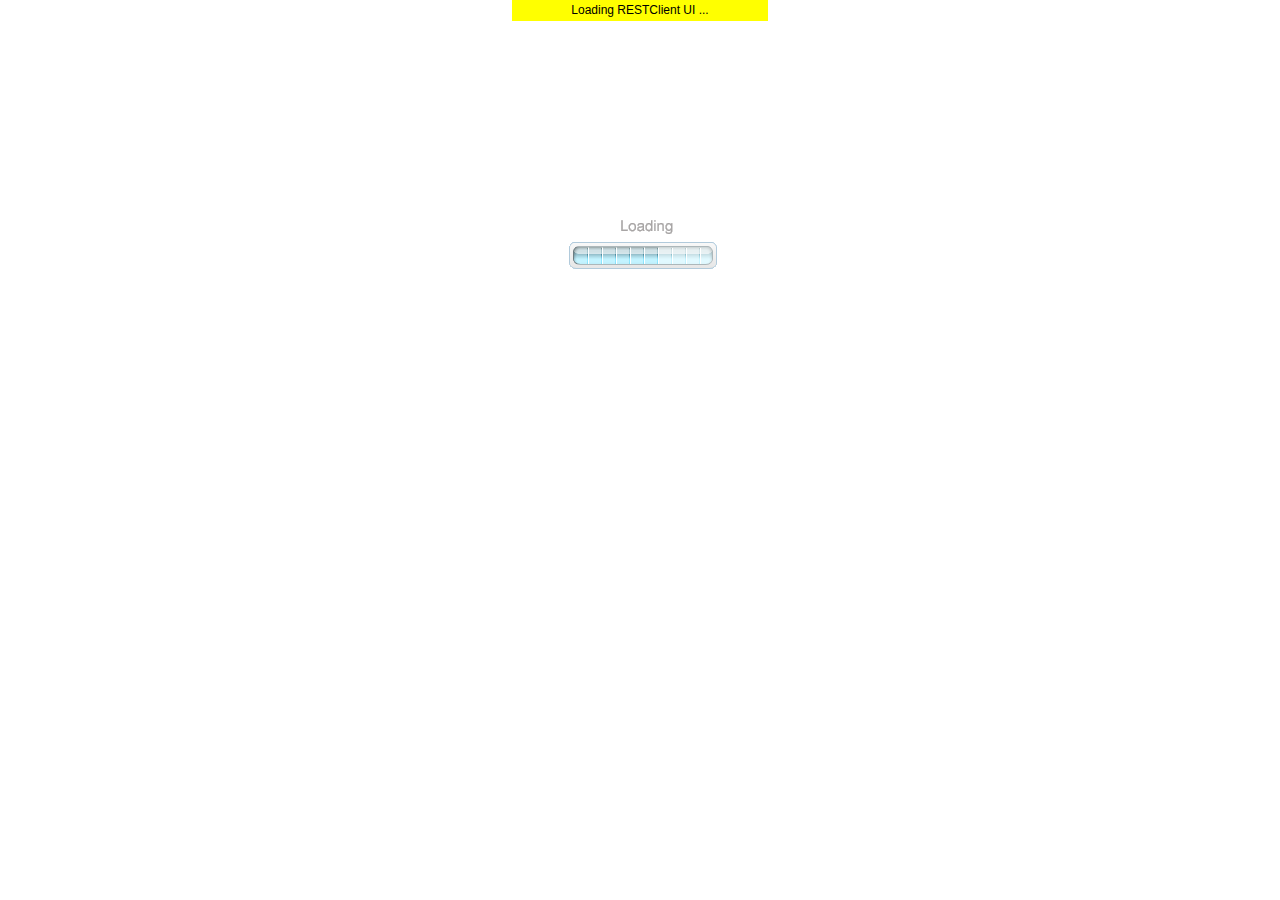
<file: index.html>
<!DOCTYPE html PUBLIC "-//W3C//DTD XHTML 1.0 Transitional//EN"  "http://www.w3.org/TR/xhtml1/DTD/xhtml1-transitional.dtd">
<html xmlns="http://www.w3.org/1999/xhtml" lang="en" xml:lang="en">
	<head>
		<meta http-equiv="Content-Type" content="text/html; charset=utf-8" />
		<title>DSpace RESTClient</title>
		<link rel="stylesheet" type="text/css" href="ui/css/redmond/jquery-ui-1.8.13.custom.css" />
		<link rel="stylesheet" type="text/css" href="ui/css/restclient-ui.css" />
		<script type="text/javascript" src="ui/js/LAB.min.js"></script>
	</head>
	<body>
		<div id="load-panel" class="loadinit">
			<p id="load-status"></p>
		</div>
		<div id="firespark_console" class="hidden">
		
		<div id="header" >
			<p>RESTClient</p>
		</div>
		
		<div id="navigation" class="enlarge">
			<div id="browse-panel"></div>
			<div id="account-panel"></div>
		</div>

		<div id="tab-container">
			<div id="tabpanel" class="hidden" >
				<ul>
					<li><a href="#home">Home</a></li>
				</ul>
				<div id="home" >
					<div>
						<p>Welcome to DSpace RESTClient UI - a jQuery user interface built on DSpace REST API</p>
						<br />
						<p>DSpace is a digital service that collects, preserves, and distributes digital material. <br />Repositories are important tools for preserving an organization's legacy; they facilitate digital preservation and scholarly communication.</p>
					</div>
				</div>
			</div>
		</div>
	
		<div id="footer">
			<p>Powered by FireSpark</p>
		</div>

		<ul id="validation">
			<li><a href="http://validator.w3.org/check?uri=referer" target="_new"><img src="ui/img/validation/valid-xhtml10-blue.png" alt="Valid XHTML 1.0!" height="31" width="88" /></a></li>
			<!--<li><a href="http://jigsaw.w3.org/css-validator/check/referer" target="_new"><img src="ui/img/validation/valid-css-blue.png" alt="Valid CSS!" height="31" width="88" /></a></li>-->
		</ul>
		
		<script type="text/javascript">
			document.getElementById('load-status').innerHTML = 'Loading RESTClient UI ...';
			
			$LAB
				.script('ui/js/restclient-ui.js').wait(function(){
					$('div#load-panel').fadeOut(100).removeClass('loadinit').show(100);
					$('div#firespark_console').fadeIn(1500);
					
					FireSpark.Registry.add('#tabtpl', FireSpark.jquery.workflow.TabTemplate);
					FireSpark.Registry.add('#htmlload', FireSpark.jquery.workflow.ElementHtml);
					FireSpark.Registry.add('#tplload', FireSpark.jquery.workflow.ElementTemplate);
					FireSpark.Registry.add('#formsubmit', FireSpark.jquery.workflow.FormSubmit);
					FireSpark.Registry.add('#tplbind', FireSpark.jquery.workflow.BindTemplate);
					
					FireSpark.Registry.add('#login', RESTClient.jquery.workflow.SessionBegin);
					FireSpark.Registry.add('#logout', RESTClient.jquery.workflow.SessionEnd);
					FireSpark.Registry.add('#restload', RESTClient.jquery.workflow.ResourceLoad);
					FireSpark.Registry.add('#restedit', RESTClient.jquery.workflow.ResourceEdit);
					FireSpark.Registry.add('#restdel', RESTClient.jquery.workflow.ResourceDelete);
					
					FireSpark.Registry.save('tpl-account', RESTClient.jquery.template.Account);
					FireSpark.Registry.save('tpl-browse', RESTClient.jquery.template.Browse);
					FireSpark.Registry.save('tpl-login', RESTClient.jquery.template.Login);
					
					FireSpark.Registry.save('tpl-allcommunities', RESTClient.jquery.template.AllCommunities);
					FireSpark.Registry.save('tpl-community', RESTClient.jquery.template.Community);
					FireSpark.Registry.save('tpl-community-edit', RESTClient.jquery.template.CommunityEdit);
					FireSpark.Registry.save('tpl-community-delete', RESTClient.jquery.template.CommunityDelete);
					
					FireSpark.Registry.save('tpl-allcollections', RESTClient.jquery.template.AllCollections);
					FireSpark.Registry.save('tpl-collection', RESTClient.jquery.template.Collection);
					FireSpark.Registry.save('tpl-collection-edit', RESTClient.jquery.template.CollectionEdit);
					
					FireSpark.Registry.save('tpl-allitems', RESTClient.jquery.template.AllItems);
					FireSpark.Registry.save('tpl-item', RESTClient.jquery.template.Item);
					FireSpark.Registry.save('tpl-item-edit', RESTClient.jquery.template.ItemEdit);
					
					FireSpark.Registry.save('tpl-allusers', RESTClient.jquery.template.AllUsers);
					FireSpark.Registry.save('tpl-user', RESTClient.jquery.template.User);
					
					FireSpark.Registry.save('tpl-allgroups', RESTClient.jquery.template.AllGroups);
					FireSpark.Registry.save('tpl-group', RESTClient.jquery.template.Group);
					
					FireSpark.Registry.save('tpl-allstats', RESTClient.jquery.template.AllStats);
					
					FireSpark.Kernel.execute([{
						service : FireSpark.jquery.service.ElementTabpanel,
						element : '#tabpanel',
						select : true,
						indexstart : 1,
						savekey : 'tabuipanel'
					},{
						service : FireSpark.jquery.service.NavigatorInit,
						selector : 'form.navigate',
						event : 'submit',
						attribute : 'id',
						escaped : true
					}]);
					
					$('#navigation>div, #tabpanel').bind('load' , function(){
						FireSpark.Kernel.execute([{
							service : FireSpark.jquery.service.ElementButton,
							selector : 'ul.menu li, input:submit, #tabpanel a.button'
						},{
							service : FireSpark.jquery.service.ElementEditor,
							selector : 'textarea.editor'
						}], {});
					});
					
					$(document).ready(function(){
						FireSpark.Kernel.launch('#tplbind:cntr=#browse-panel:tpl=tpl-browse');
						FireSpark.Kernel.launch('#logout');
						
						var $current_hash = '';
						window.setInterval(function(){
							if($current_hash != window.location.hash){
								$current_hash = window.location.hash
								FireSpark.Kernel.launch($current_hash);
							}
						}, 500);
					});
					
					$('p#load-status').html('Loading CKEditor ...').show();
				})
				.script('ui/js/ckeditor/ckeditor.js').wait(function(){
					$('p#load-status').html('Loading jQuery CKEditor ...');
				})
				.script('ui/js/ckeditor/adapters/jquery.js').wait(function(){
					$('p#load-status').html('Initializing ...').delay(500).fadeOut(1500);
				});
		</script>	
		</div>
	</body>
</html>
</file>
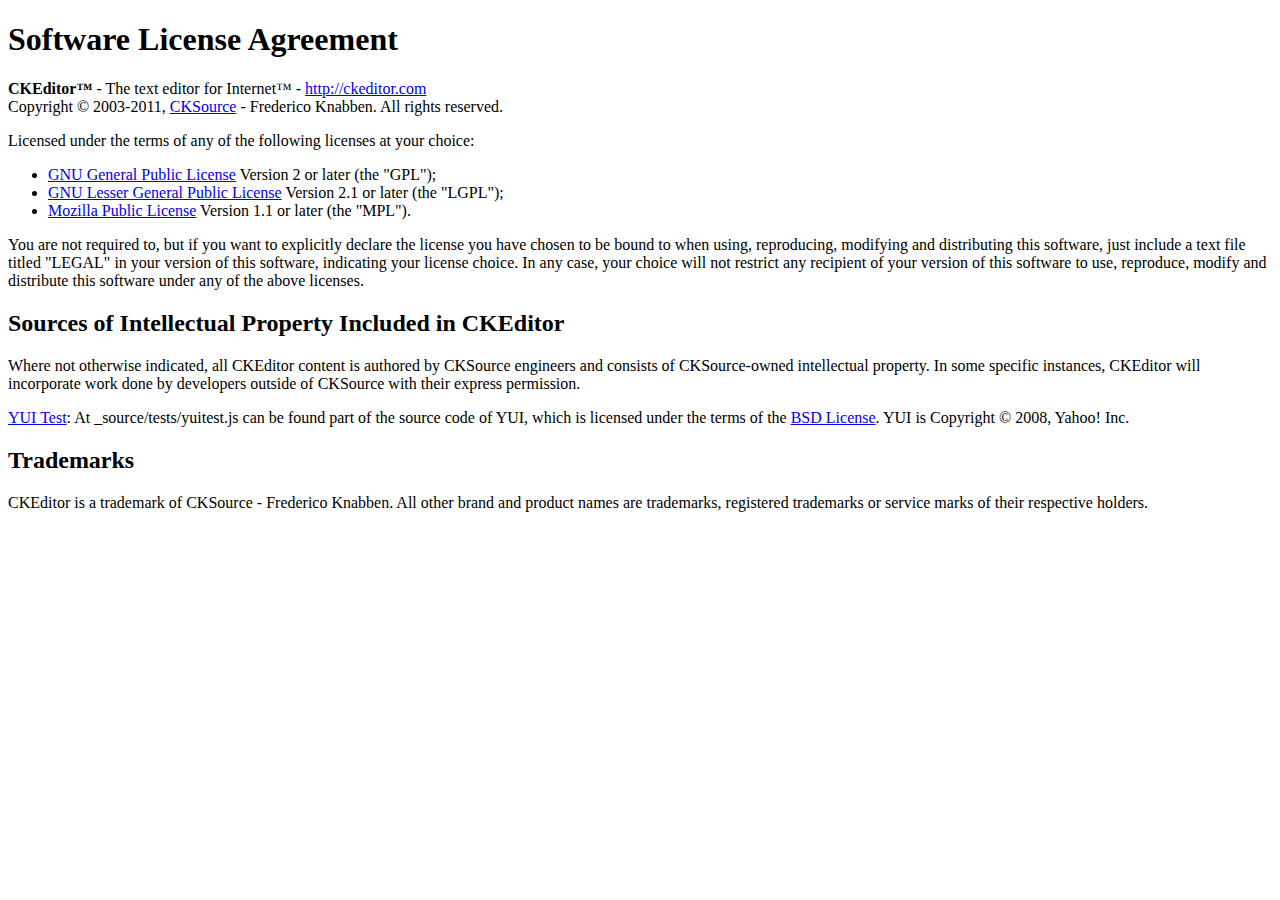
<file: ui/js/ckeditor/LICENSE.html>
<!DOCTYPE html PUBLIC "-//W3C//DTD XHTML 1.0 Transitional//EN"
	"http://www.w3.org/TR/xhtml1/DTD/xhtml1-transitional.dtd">
<!--
== BEGIN TEXT ONLY VERSION ==

Software License Agreement
==========================

CKEditor - The text editor for Internet - http://ckeditor.com
Copyright (c) 2003-2011, CKSource - Frederico Knabben. All rights reserved.

Licensed under the terms of any of the following licenses at your
choice:

 - GNU General Public License Version 2 or later (the "GPL")
   http://www.gnu.org/licenses/gpl.html
   (See Appendix A)

 - GNU Lesser General Public License Version 2.1 or later (the "LGPL")
   http://www.gnu.org/licenses/lgpl.html
   (See Appendix B)

 - Mozilla Public License Version 1.1 or later (the "MPL")
   http://www.mozilla.org/MPL/MPL-1.1.html
   (See Appendix C)

You are not required to, but if you want to explicitly declare the
license you have chosen to be bound to when using, reproducing,
modifying and distributing this software, just include a text file
titled "legal.txt" in your version of this software, indicating your
license choice.

Sources of Intellectual Property Included in CKEditor
=====================================================

Where not otherwise indicated, all CKEditor content is authored by
CKSource engineers and consists of CKSource-owned intellectual
property. In some specific instances, CKEditor will incorporate work
done by developers outside of CKSource with their express permission.

Trademarks
==========

CKEditor is a trademark of CKSource - Frederico Knabben. All other brand
and product names are trademarks, registered trademarks or service
marks of their respective holders.

Appendix A: The GPL License
===========================

		    GNU GENERAL PUBLIC LICENSE
		       Version 2, June 1991

 Copyright (C) 1989, 1991 Free Software Foundation, Inc.,
 51 Franklin Street, Fifth Floor, Boston, MA 02110-1301 USA
 Everyone is permitted to copy and distribute verbatim copies
 of this license document, but changing it is not allowed.

			    Preamble

  The licenses for most software are designed to take away your
freedom to share and change it.  By contrast, the GNU General Public
License is intended to guarantee your freedom to share and change free
software-to make sure the software is free for all its users.  This
General Public License applies to most of the Free Software
Foundation's software and to any other program whose authors commit to
using it.  (Some other Free Software Foundation software is covered by
the GNU Lesser General Public License instead.)  You can apply it to
your programs, too.

  When we speak of free software, we are referring to freedom, not
price.  Our General Public Licenses are designed to make sure that you
have the freedom to distribute copies of free software (and charge for
this service if you wish), that you receive source code or can get it
if you want it, that you can change the software or use pieces of it
in new free programs; and that you know you can do these things.

  To protect your rights, we need to make restrictions that forbid
anyone to deny you these rights or to ask you to surrender the rights.
These restrictions translate to certain responsibilities for you if you
distribute copies of the software, or if you modify it.

  For example, if you distribute copies of such a program, whether
gratis or for a fee, you must give the recipients all the rights that
you have.  You must make sure that they, too, receive or can get the
source code.  And you must show them these terms so they know their
rights.

  We protect your rights with two steps: (1) copyright the software, and
(2) offer you this license which gives you legal permission to copy,
distribute and/or modify the software.

  Also, for each author's protection and ours, we want to make certain
that everyone understands that there is no warranty for this free
software.  If the software is modified by someone else and passed on, we
want its recipients to know that what they have is not the original, so
that any problems introduced by others will not reflect on the original
authors' reputations.

  Finally, any free program is threatened constantly by software
patents.  We wish to avoid the danger that redistributors of a free
program will individually obtain patent licenses, in effect making the
program proprietary.  To prevent this, we have made it clear that any
patent must be licensed for everyone's free use or not licensed at all.

  The precise terms and conditions for copying, distribution and
modification follow.

		    GNU GENERAL PUBLIC LICENSE
   TERMS AND CONDITIONS FOR COPYING, DISTRIBUTION AND MODIFICATION

  0. This License applies to any program or other work which contains
a notice placed by the copyright holder saying it may be distributed
under the terms of this General Public License.  The "Program", below,
refers to any such program or work, and a "work based on the Program"
means either the Program or any derivative work under copyright law:
that is to say, a work containing the Program or a portion of it,
either verbatim or with modifications and/or translated into another
language.  (Hereinafter, translation is included without limitation in
the term "modification".)  Each licensee is addressed as "you".

Activities other than copying, distribution and modification are not
covered by this License; they are outside its scope.  The act of
running the Program is not restricted, and the output from the Program
is covered only if its contents constitute a work based on the
Program (independent of having been made by running the Program).
Whether that is true depends on what the Program does.

  1. You may copy and distribute verbatim copies of the Program's
source code as you receive it, in any medium, provided that you
conspicuously and appropriately publish on each copy an appropriate
copyright notice and disclaimer of warranty; keep intact all the
notices that refer to this License and to the absence of any warranty;
and give any other recipients of the Program a copy of this License
along with the Program.

You may charge a fee for the physical act of transferring a copy, and
you may at your option offer warranty protection in exchange for a fee.

  2. You may modify your copy or copies of the Program or any portion
of it, thus forming a work based on the Program, and copy and
distribute such modifications or work under the terms of Section 1
above, provided that you also meet all of these conditions:

    a) You must cause the modified files to carry prominent notices
    stating that you changed the files and the date of any change.

    b) You must cause any work that you distribute or publish, that in
    whole or in part contains or is derived from the Program or any
    part thereof, to be licensed as a whole at no charge to all third
    parties under the terms of this License.

    c) If the modified program normally reads commands interactively
    when run, you must cause it, when started running for such
    interactive use in the most ordinary way, to print or display an
    announcement including an appropriate copyright notice and a
    notice that there is no warranty (or else, saying that you provide
    a warranty) and that users may redistribute the program under
    these conditions, and telling the user how to view a copy of this
    License.  (Exception: if the Program itself is interactive but
    does not normally print such an announcement, your work based on
    the Program is not required to print an announcement.)

These requirements apply to the modified work as a whole.  If
identifiable sections of that work are not derived from the Program,
and can be reasonably considered independent and separate works in
themselves, then this License, and its terms, do not apply to those
sections when you distribute them as separate works.  But when you
distribute the same sections as part of a whole which is a work based
on the Program, the distribution of the whole must be on the terms of
this License, whose permissions for other licensees extend to the
entire whole, and thus to each and every part regardless of who wrote it.

Thus, it is not the intent of this section to claim rights or contest
your rights to work written entirely by you; rather, the intent is to
exercise the right to control the distribution of derivative or
collective works based on the Program.

In addition, mere aggregation of another work not based on the Program
with the Program (or with a work based on the Program) on a volume of
a storage or distribution medium does not bring the other work under
the scope of this License.

  3. You may copy and distribute the Program (or a work based on it,
under Section 2) in object code or executable form under the terms of
Sections 1 and 2 above provided that you also do one of the following:

    a) Accompany it with the complete corresponding machine-readable
    source code, which must be distributed under the terms of Sections
    1 and 2 above on a medium customarily used for software interchange; or,

    b) Accompany it with a written offer, valid for at least three
    years, to give any third party, for a charge no more than your
    cost of physically performing source distribution, a complete
    machine-readable copy of the corresponding source code, to be
    distributed under the terms of Sections 1 and 2 above on a medium
    customarily used for software interchange; or,

    c) Accompany it with the information you received as to the offer
    to distribute corresponding source code.  (This alternative is
    allowed only for noncommercial distribution and only if you
    received the program in object code or executable form with such
    an offer, in accord with Subsection b above.)

The source code for a work means the preferred form of the work for
making modifications to it.  For an executable work, complete source
code means all the source code for all modules it contains, plus any
associated interface definition files, plus the scripts used to
control compilation and installation of the executable.  However, as a
special exception, the source code distributed need not include
anything that is normally distributed (in either source or binary
form) with the major components (compiler, kernel, and so on) of the
operating system on which the executable runs, unless that component
itself accompanies the executable.

If distribution of executable or object code is made by offering
access to copy from a designated place, then offering equivalent
access to copy the source code from the same place counts as
distribution of the source code, even though third parties are not
compelled to copy the source along with the object code.

  4. You may not copy, modify, sublicense, or distribute the Program
except as expressly provided under this License.  Any attempt
otherwise to copy, modify, sublicense or distribute the Program is
void, and will automatically terminate your rights under this License.
However, parties who have received copies, or rights, from you under
this License will not have their licenses terminated so long as such
parties remain in full compliance.

  5. You are not required to accept this License, since you have not
signed it.  However, nothing else grants you permission to modify or
distribute the Program or its derivative works.  These actions are
prohibited by law if you do not accept this License.  Therefore, by
modifying or distributing the Program (or any work based on the
Program), you indicate your acceptance of this License to do so, and
all its terms and conditions for copying, distributing or modifying
the Program or works based on it.

  6. Each time you redistribute the Program (or any work based on the
Program), the recipient automatically receives a license from the
original licensor to copy, distribute or modify the Program subject to
these terms and conditions.  You may not impose any further
restrictions on the recipients' exercise of the rights granted herein.
You are not responsible for enforcing compliance by third parties to
this License.

  7. If, as a consequence of a court judgment or allegation of patent
infringement or for any other reason (not limited to patent issues),
conditions are imposed on you (whether by court order, agreement or
otherwise) that contradict the conditions of this License, they do not
excuse you from the conditions of this License.  If you cannot
distribute so as to satisfy simultaneously your obligations under this
License and any other pertinent obligations, then as a consequence you
may not distribute the Program at all.  For example, if a patent
license would not permit royalty-free redistribution of the Program by
all those who receive copies directly or indirectly through you, then
the only way you could satisfy both it and this License would be to
refrain entirely from distribution of the Program.

If any portion of this section is held invalid or unenforceable under
any particular circumstance, the balance of the section is intended to
apply and the section as a whole is intended to apply in other
circumstances.

It is not the purpose of this section to induce you to infringe any
patents or other property right claims or to contest validity of any
such claims; this section has the sole purpose of protecting the
integrity of the free software distribution system, which is
implemented by public license practices.  Many people have made
generous contributions to the wide range of software distributed
through that system in reliance on consistent application of that
system; it is up to the author/donor to decide if he or she is willing
to distribute software through any other system and a licensee cannot
impose that choice.

This section is intended to make thoroughly clear what is believed to
be a consequence of the rest of this License.

  8. If the distribution and/or use of the Program is restricted in
certain countries either by patents or by copyrighted interfaces, the
original copyright holder who places the Program under this License
may add an explicit geographical distribution limitation excluding
those countries, so that distribution is permitted only in or among
countries not thus excluded.  In such case, this License incorporates
the limitation as if written in the body of this License.

  9. The Free Software Foundation may publish revised and/or new versions
of the General Public License from time to time.  Such new versions will
be similar in spirit to the present version, but may differ in detail to
address new problems or concerns.

Each version is given a distinguishing version number.  If the Program
specifies a version number of this License which applies to it and "any
later version", you have the option of following the terms and conditions
either of that version or of any later version published by the Free
Software Foundation.  If the Program does not specify a version number of
this License, you may choose any version ever published by the Free Software
Foundation.

  10. If you wish to incorporate parts of the Program into other free
programs whose distribution conditions are different, write to the author
to ask for permission.  For software which is copyrighted by the Free
Software Foundation, write to the Free Software Foundation; we sometimes
make exceptions for this.  Our decision will be guided by the two goals
of preserving the free status of all derivatives of our free software and
of promoting the sharing and reuse of software generally.

			    NO WARRANTY

  11. BECAUSE THE PROGRAM IS LICENSED FREE OF CHARGE, THERE IS NO WARRANTY
FOR THE PROGRAM, TO THE EXTENT PERMITTED BY APPLICABLE LAW.  EXCEPT WHEN
OTHERWISE STATED IN WRITING THE COPYRIGHT HOLDERS AND/OR OTHER PARTIES
PROVIDE THE PROGRAM "AS IS" WITHOUT WARRANTY OF ANY KIND, EITHER EXPRESSED
OR IMPLIED, INCLUDING, BUT NOT LIMITED TO, THE IMPLIED WARRANTIES OF
MERCHANTABILITY AND FITNESS FOR A PARTICULAR PURPOSE.  THE ENTIRE RISK AS
TO THE QUALITY AND PERFORMANCE OF THE PROGRAM IS WITH YOU.  SHOULD THE
PROGRAM PROVE DEFECTIVE, YOU ASSUME THE COST OF ALL NECESSARY SERVICING,
REPAIR OR CORRECTION.

  12. IN NO EVENT UNLESS REQUIRED BY APPLICABLE LAW OR AGREED TO IN WRITING
WILL ANY COPYRIGHT HOLDER, OR ANY OTHER PARTY WHO MAY MODIFY AND/OR
REDISTRIBUTE THE PROGRAM AS PERMITTED ABOVE, BE LIABLE TO YOU FOR DAMAGES,
INCLUDING ANY GENERAL, SPECIAL, INCIDENTAL OR CONSEQUENTIAL DAMAGES ARISING
OUT OF THE USE OR INABILITY TO USE THE PROGRAM (INCLUDING BUT NOT LIMITED
TO LOSS OF DATA OR DATA BEING RENDERED INACCURATE OR LOSSES SUSTAINED BY
YOU OR THIRD PARTIES OR A FAILURE OF THE PROGRAM TO OPERATE WITH ANY OTHER
PROGRAMS), EVEN IF SUCH HOLDER OR OTHER PARTY HAS BEEN ADVISED OF THE
POSSIBILITY OF SUCH DAMAGES.

		     END OF TERMS AND CONDITIONS


Appendix B: The LGPL License
============================

		  GNU LESSER GENERAL PUBLIC LICENSE
		       Version 2.1, February 1999

 Copyright (C) 1991, 1999 Free Software Foundation, Inc.
     59 Temple Place, Suite 330, Boston, MA  02111-1307  USA
 Everyone is permitted to copy and distribute verbatim copies
 of this license document, but changing it is not allowed.

[This is the first released version of the Lesser GPL.  It also counts
 as the successor of the GNU Library Public License, version 2, hence
 the version number 2.1.]

			    Preamble

  The licenses for most software are designed to take away your
freedom to share and change it.  By contrast, the GNU General Public
Licenses are intended to guarantee your freedom to share and change
free software-to make sure the software is free for all its users.

  This license, the Lesser General Public License, applies to some
specially designated software packages-typically libraries-of the
Free Software Foundation and other authors who decide to use it.  You
can use it too, but we suggest you first think carefully about whether
this license or the ordinary General Public License is the better
strategy to use in any particular case, based on the explanations below.

  When we speak of free software, we are referring to freedom of use,
not price.  Our General Public Licenses are designed to make sure that
you have the freedom to distribute copies of free software (and charge
for this service if you wish); that you receive source code or can get
it if you want it; that you can change the software and use pieces of
it in new free programs; and that you are informed that you can do
these things.

  To protect your rights, we need to make restrictions that forbid
distributors to deny you these rights or to ask you to surrender these
rights.  These restrictions translate to certain responsibilities for
you if you distribute copies of the library or if you modify it.

  For example, if you distribute copies of the library, whether gratis
or for a fee, you must give the recipients all the rights that we gave
you.  You must make sure that they, too, receive or can get the source
code.  If you link other code with the library, you must provide
complete object files to the recipients, so that they can relink them
with the library after making changes to the library and recompiling
it.  And you must show them these terms so they know their rights.

  We protect your rights with a two-step method: (1) we copyright the
library, and (2) we offer you this license, which gives you legal
permission to copy, distribute and/or modify the library.

  To protect each distributor, we want to make it very clear that
there is no warranty for the free library.  Also, if the library is
modified by someone else and passed on, the recipients should know
that what they have is not the original version, so that the original
author's reputation will not be affected by problems that might be
introduced by others.

  Finally, software patents pose a constant threat to the existence of
any free program.  We wish to make sure that a company cannot
effectively restrict the users of a free program by obtaining a
restrictive license from a patent holder.  Therefore, we insist that
any patent license obtained for a version of the library must be
consistent with the full freedom of use specified in this license.

  Most GNU software, including some libraries, is covered by the
ordinary GNU General Public License.  This license, the GNU Lesser
General Public License, applies to certain designated libraries, and
is quite different from the ordinary General Public License.  We use
this license for certain libraries in order to permit linking those
libraries into non-free programs.

  When a program is linked with a library, whether statically or using
a shared library, the combination of the two is legally speaking a
combined work, a derivative of the original library.  The ordinary
General Public License therefore permits such linking only if the
entire combination fits its criteria of freedom.  The Lesser General
Public License permits more lax criteria for linking other code with
the library.

  We call this license the "Lesser" General Public License because it
does Less to protect the user's freedom than the ordinary General
Public License.  It also provides other free software developers Less
of an advantage over competing non-free programs.  These disadvantages
are the reason we use the ordinary General Public License for many
libraries.  However, the Lesser license provides advantages in certain
special circumstances.

  For example, on rare occasions, there may be a special need to
encourage the widest possible use of a certain library, so that it becomes
a de-facto standard.  To achieve this, non-free programs must be
allowed to use the library.  A more frequent case is that a free
library does the same job as widely used non-free libraries.  In this
case, there is little to gain by limiting the free library to free
software only, so we use the Lesser General Public License.

  In other cases, permission to use a particular library in non-free
programs enables a greater number of people to use a large body of
free software.  For example, permission to use the GNU C Library in
non-free programs enables many more people to use the whole GNU
operating system, as well as its variant, the GNU/Linux operating
system.

  Although the Lesser General Public License is Less protective of the
users' freedom, it does ensure that the user of a program that is
linked with the Library has the freedom and the wherewithal to run
that program using a modified version of the Library.

  The precise terms and conditions for copying, distribution and
modification follow.  Pay close attention to the difference between a
"work based on the library" and a "work that uses the library".  The
former contains code derived from the library, whereas the latter must
be combined with the library in order to run.

		  GNU LESSER GENERAL PUBLIC LICENSE
   TERMS AND CONDITIONS FOR COPYING, DISTRIBUTION AND MODIFICATION

  0. This License Agreement applies to any software library or other
program which contains a notice placed by the copyright holder or
other authorized party saying it may be distributed under the terms of
this Lesser General Public License (also called "this License").
Each licensee is addressed as "you".

  A "library" means a collection of software functions and/or data
prepared so as to be conveniently linked with application programs
(which use some of those functions and data) to form executables.

  The "Library", below, refers to any such software library or work
which has been distributed under these terms.  A "work based on the
Library" means either the Library or any derivative work under
copyright law: that is to say, a work containing the Library or a
portion of it, either verbatim or with modifications and/or translated
straightforwardly into another language.  (Hereinafter, translation is
included without limitation in the term "modification".)

  "Source code" for a work means the preferred form of the work for
making modifications to it.  For a library, complete source code means
all the source code for all modules it contains, plus any associated
interface definition files, plus the scripts used to control compilation
and installation of the library.

  Activities other than copying, distribution and modification are not
covered by this License; they are outside its scope.  The act of
running a program using the Library is not restricted, and output from
such a program is covered only if its contents constitute a work based
on the Library (independent of the use of the Library in a tool for
writing it).  Whether that is true depends on what the Library does
and what the program that uses the Library does.

  1. You may copy and distribute verbatim copies of the Library's
complete source code as you receive it, in any medium, provided that
you conspicuously and appropriately publish on each copy an
appropriate copyright notice and disclaimer of warranty; keep intact
all the notices that refer to this License and to the absence of any
warranty; and distribute a copy of this License along with the
Library.

  You may charge a fee for the physical act of transferring a copy,
and you may at your option offer warranty protection in exchange for a
fee.

  2. You may modify your copy or copies of the Library or any portion
of it, thus forming a work based on the Library, and copy and
distribute such modifications or work under the terms of Section 1
above, provided that you also meet all of these conditions:

    a) The modified work must itself be a software library.

    b) You must cause the files modified to carry prominent notices
    stating that you changed the files and the date of any change.

    c) You must cause the whole of the work to be licensed at no
    charge to all third parties under the terms of this License.

    d) If a facility in the modified Library refers to a function or a
    table of data to be supplied by an application program that uses
    the facility, other than as an argument passed when the facility
    is invoked, then you must make a good faith effort to ensure that,
    in the event an application does not supply such function or
    table, the facility still operates, and performs whatever part of
    its purpose remains meaningful.

    (For example, a function in a library to compute square roots has
    a purpose that is entirely well-defined independent of the
    application.  Therefore, Subsection 2d requires that any
    application-supplied function or table used by this function must
    be optional: if the application does not supply it, the square
    root function must still compute square roots.)

These requirements apply to the modified work as a whole.  If
identifiable sections of that work are not derived from the Library,
and can be reasonably considered independent and separate works in
themselves, then this License, and its terms, do not apply to those
sections when you distribute them as separate works.  But when you
distribute the same sections as part of a whole which is a work based
on the Library, the distribution of the whole must be on the terms of
this License, whose permissions for other licensees extend to the
entire whole, and thus to each and every part regardless of who wrote
it.

Thus, it is not the intent of this section to claim rights or contest
your rights to work written entirely by you; rather, the intent is to
exercise the right to control the distribution of derivative or
collective works based on the Library.

In addition, mere aggregation of another work not based on the Library
with the Library (or with a work based on the Library) on a volume of
a storage or distribution medium does not bring the other work under
the scope of this License.

  3. You may opt to apply the terms of the ordinary GNU General Public
License instead of this License to a given copy of the Library.  To do
this, you must alter all the notices that refer to this License, so
that they refer to the ordinary GNU General Public License, version 2,
instead of to this License.  (If a newer version than version 2 of the
ordinary GNU General Public License has appeared, then you can specify
that version instead if you wish.)  Do not make any other change in
these notices.

  Once this change is made in a given copy, it is irreversible for
that copy, so the ordinary GNU General Public License applies to all
subsequent copies and derivative works made from that copy.

  This option is useful when you wish to copy part of the code of
the Library into a program that is not a library.

  4. You may copy and distribute the Library (or a portion or
derivative of it, under Section 2) in object code or executable form
under the terms of Sections 1 and 2 above provided that you accompany
it with the complete corresponding machine-readable source code, which
must be distributed under the terms of Sections 1 and 2 above on a
medium customarily used for software interchange.

  If distribution of object code is made by offering access to copy
from a designated place, then offering equivalent access to copy the
source code from the same place satisfies the requirement to
distribute the source code, even though third parties are not
compelled to copy the source along with the object code.

  5. A program that contains no derivative of any portion of the
Library, but is designed to work with the Library by being compiled or
linked with it, is called a "work that uses the Library".  Such a
work, in isolation, is not a derivative work of the Library, and
therefore falls outside the scope of this License.

  However, linking a "work that uses the Library" with the Library
creates an executable that is a derivative of the Library (because it
contains portions of the Library), rather than a "work that uses the
library".  The executable is therefore covered by this License.
Section 6 states terms for distribution of such executables.

  When a "work that uses the Library" uses material from a header file
that is part of the Library, the object code for the work may be a
derivative work of the Library even though the source code is not.
Whether this is true is especially significant if the work can be
linked without the Library, or if the work is itself a library.  The
threshold for this to be true is not precisely defined by law.

  If such an object file uses only numerical parameters, data
structure layouts and accessors, and small macros and small inline
functions (ten lines or less in length), then the use of the object
file is unrestricted, regardless of whether it is legally a derivative
work.  (Executables containing this object code plus portions of the
Library will still fall under Section 6.)

  Otherwise, if the work is a derivative of the Library, you may
distribute the object code for the work under the terms of Section 6.
Any executables containing that work also fall under Section 6,
whether or not they are linked directly with the Library itself.

  6. As an exception to the Sections above, you may also combine or
link a "work that uses the Library" with the Library to produce a
work containing portions of the Library, and distribute that work
under terms of your choice, provided that the terms permit
modification of the work for the customer's own use and reverse
engineering for debugging such modifications.

  You must give prominent notice with each copy of the work that the
Library is used in it and that the Library and its use are covered by
this License.  You must supply a copy of this License.  If the work
during execution displays copyright notices, you must include the
copyright notice for the Library among them, as well as a reference
directing the user to the copy of this License.  Also, you must do one
of these things:

    a) Accompany the work with the complete corresponding
    machine-readable source code for the Library including whatever
    changes were used in the work (which must be distributed under
    Sections 1 and 2 above); and, if the work is an executable linked
    with the Library, with the complete machine-readable "work that
    uses the Library", as object code and/or source code, so that the
    user can modify the Library and then relink to produce a modified
    executable containing the modified Library.  (It is understood
    that the user who changes the contents of definitions files in the
    Library will not necessarily be able to recompile the application
    to use the modified definitions.)

    b) Use a suitable shared library mechanism for linking with the
    Library.  A suitable mechanism is one that (1) uses at run time a
    copy of the library already present on the user's computer system,
    rather than copying library functions into the executable, and (2)
    will operate properly with a modified version of the library, if
    the user installs one, as long as the modified version is
    interface-compatible with the version that the work was made with.

    c) Accompany the work with a written offer, valid for at
    least three years, to give the same user the materials
    specified in Subsection 6a, above, for a charge no more
    than the cost of performing this distribution.

    d) If distribution of the work is made by offering access to copy
    from a designated place, offer equivalent access to copy the above
    specified materials from the same place.

    e) Verify that the user has already received a copy of these
    materials or that you have already sent this user a copy.

  For an executable, the required form of the "work that uses the
Library" must include any data and utility programs needed for
reproducing the executable from it.  However, as a special exception,
the materials to be distributed need not include anything that is
normally distributed (in either source or binary form) with the major
components (compiler, kernel, and so on) of the operating system on
which the executable runs, unless that component itself accompanies
the executable.

  It may happen that this requirement contradicts the license
restrictions of other proprietary libraries that do not normally
accompany the operating system.  Such a contradiction means you cannot
use both them and the Library together in an executable that you
distribute.

  7. You may place library facilities that are a work based on the
Library side-by-side in a single library together with other library
facilities not covered by this License, and distribute such a combined
library, provided that the separate distribution of the work based on
the Library and of the other library facilities is otherwise
permitted, and provided that you do these two things:

    a) Accompany the combined library with a copy of the same work
    based on the Library, uncombined with any other library
    facilities.  This must be distributed under the terms of the
    Sections above.

    b) Give prominent notice with the combined library of the fact
    that part of it is a work based on the Library, and explaining
    where to find the accompanying uncombined form of the same work.

  8. You may not copy, modify, sublicense, link with, or distribute
the Library except as expressly provided under this License.  Any
attempt otherwise to copy, modify, sublicense, link with, or
distribute the Library is void, and will automatically terminate your
rights under this License.  However, parties who have received copies,
or rights, from you under this License will not have their licenses
terminated so long as such parties remain in full compliance.

  9. You are not required to accept this License, since you have not
signed it.  However, nothing else grants you permission to modify or
distribute the Library or its derivative works.  These actions are
prohibited by law if you do not accept this License.  Therefore, by
modifying or distributing the Library (or any work based on the
Library), you indicate your acceptance of this License to do so, and
all its terms and conditions for copying, distributing or modifying
the Library or works based on it.

  10. Each time you redistribute the Library (or any work based on the
Library), the recipient automatically receives a license from the
original licensor to copy, distribute, link with or modify the Library
subject to these terms and conditions.  You may not impose any further
restrictions on the recipients' exercise of the rights granted herein.
You are not responsible for enforcing compliance by third parties with
this License.

  11. If, as a consequence of a court judgment or allegation of patent
infringement or for any other reason (not limited to patent issues),
conditions are imposed on you (whether by court order, agreement or
otherwise) that contradict the conditions of this License, they do not
excuse you from the conditions of this License.  If you cannot
distribute so as to satisfy simultaneously your obligations under this
License and any other pertinent obligations, then as a consequence you
may not distribute the Library at all.  For example, if a patent
license would not permit royalty-free redistribution of the Library by
all those who receive copies directly or indirectly through you, then
the only way you could satisfy both it and this License would be to
refrain entirely from distribution of the Library.

If any portion of this section is held invalid or unenforceable under any
particular circumstance, the balance of the section is intended to apply,
and the section as a whole is intended to apply in other circumstances.

It is not the purpose of this section to induce you to infringe any
patents or other property right claims or to contest validity of any
such claims; this section has the sole purpose of protecting the
integrity of the free software distribution system which is
implemented by public license practices.  Many people have made
generous contributions to the wide range of software distributed
through that system in reliance on consistent application of that
system; it is up to the author/donor to decide if he or she is willing
to distribute software through any other system and a licensee cannot
impose that choice.

This section is intended to make thoroughly clear what is believed to
be a consequence of the rest of this License.

  12. If the distribution and/or use of the Library is restricted in
certain countries either by patents or by copyrighted interfaces, the
original copyright holder who places the Library under this License may add
an explicit geographical distribution limitation excluding those countries,
so that distribution is permitted only in or among countries not thus
excluded.  In such case, this License incorporates the limitation as if
written in the body of this License.

  13. The Free Software Foundation may publish revised and/or new
versions of the Lesser General Public License from time to time.
Such new versions will be similar in spirit to the present version,
but may differ in detail to address new problems or concerns.

Each version is given a distinguishing version number.  If the Library
specifies a version number of this License which applies to it and
"any later version", you have the option of following the terms and
conditions either of that version or of any later version published by
the Free Software Foundation.  If the Library does not specify a
license version number, you may choose any version ever published by
the Free Software Foundation.

  14. If you wish to incorporate parts of the Library into other free
programs whose distribution conditions are incompatible with these,
write to the author to ask for permission.  For software which is
copyrighted by the Free Software Foundation, write to the Free
Software Foundation; we sometimes make exceptions for this.  Our
decision will be guided by the two goals of preserving the free status
of all derivatives of our free software and of promoting the sharing
and reuse of software generally.

			    NO WARRANTY

  15. BECAUSE THE LIBRARY IS LICENSED FREE OF CHARGE, THERE IS NO
WARRANTY FOR THE LIBRARY, TO THE EXTENT PERMITTED BY APPLICABLE LAW.
EXCEPT WHEN OTHERWISE STATED IN WRITING THE COPYRIGHT HOLDERS AND/OR
OTHER PARTIES PROVIDE THE LIBRARY "AS IS" WITHOUT WARRANTY OF ANY
KIND, EITHER EXPRESSED OR IMPLIED, INCLUDING, BUT NOT LIMITED TO, THE
IMPLIED WARRANTIES OF MERCHANTABILITY AND FITNESS FOR A PARTICULAR
PURPOSE.  THE ENTIRE RISK AS TO THE QUALITY AND PERFORMANCE OF THE
LIBRARY IS WITH YOU.  SHOULD THE LIBRARY PROVE DEFECTIVE, YOU ASSUME
THE COST OF ALL NECESSARY SERVICING, REPAIR OR CORRECTION.

  16. IN NO EVENT UNLESS REQUIRED BY APPLICABLE LAW OR AGREED TO IN
WRITING WILL ANY COPYRIGHT HOLDER, OR ANY OTHER PARTY WHO MAY MODIFY
AND/OR REDISTRIBUTE THE LIBRARY AS PERMITTED ABOVE, BE LIABLE TO YOU
FOR DAMAGES, INCLUDING ANY GENERAL, SPECIAL, INCIDENTAL OR
CONSEQUENTIAL DAMAGES ARISING OUT OF THE USE OR INABILITY TO USE THE
LIBRARY (INCLUDING BUT NOT LIMITED TO LOSS OF DATA OR DATA BEING
RENDERED INACCURATE OR LOSSES SUSTAINED BY YOU OR THIRD PARTIES OR A
FAILURE OF THE LIBRARY TO OPERATE WITH ANY OTHER SOFTWARE), EVEN IF
SUCH HOLDER OR OTHER PARTY HAS BEEN ADVISED OF THE POSSIBILITY OF SUCH
DAMAGES.

		     END OF TERMS AND CONDITIONS


Appendix C: The MPL License
===========================

                          MOZILLA PUBLIC LICENSE
                                Version 1.1

                              ===============

1. Definitions.

     1.0.1. "Commercial Use" means distribution or otherwise making the
     Covered Code available to a third party.

     1.1. "Contributor" means each entity that creates or contributes to
     the creation of Modifications.

     1.2. "Contributor Version" means the combination of the Original
     Code, prior Modifications used by a Contributor, and the Modifications
     made by that particular Contributor.

     1.3. "Covered Code" means the Original Code or Modifications or the
     combination of the Original Code and Modifications, in each case
     including portions thereof.

     1.4. "Electronic Distribution Mechanism" means a mechanism generally
     accepted in the software development community for the electronic
     transfer of data.

     1.5. "Executable" means Covered Code in any form other than Source
     Code.

     1.6. "Initial Developer" means the individual or entity identified
     as the Initial Developer in the Source Code notice required by Exhibit
     A.

     1.7. "Larger Work" means a work which combines Covered Code or
     portions thereof with code not governed by the terms of this License.

     1.8. "License" means this document.

     1.8.1. "Licensable" means having the right to grant, to the maximum
     extent possible, whether at the time of the initial grant or
     subsequently acquired, any and all of the rights conveyed herein.

     1.9. "Modifications" means any addition to or deletion from the
     substance or structure of either the Original Code or any previous
     Modifications. When Covered Code is released as a series of files, a
     Modification is:
          A. Any addition to or deletion from the contents of a file
          containing Original Code or previous Modifications.

          B. Any new file that contains any part of the Original Code or
          previous Modifications.

     1.10. "Original Code" means Source Code of computer software code
     which is described in the Source Code notice required by Exhibit A as
     Original Code, and which, at the time of its release under this
     License is not already Covered Code governed by this License.

     1.10.1. "Patent Claims" means any patent claim(s), now owned or
     hereafter acquired, including without limitation,  method, process,
     and apparatus claims, in any patent Licensable by grantor.

     1.11. "Source Code" means the preferred form of the Covered Code for
     making modifications to it, including all modules it contains, plus
     any associated interface definition files, scripts used to control
     compilation and installation of an Executable, or source code
     differential comparisons against either the Original Code or another
     well known, available Covered Code of the Contributor's choice. The
     Source Code can be in a compressed or archival form, provided the
     appropriate decompression or de-archiving software is widely available
     for no charge.

     1.12. "You" (or "Your")  means an individual or a legal entity
     exercising rights under, and complying with all of the terms of, this
     License or a future version of this License issued under Section 6.1.
     For legal entities, "You" includes any entity which controls, is
     controlled by, or is under common control with You. For purposes of
     this definition, "control" means (a) the power, direct or indirect,
     to cause the direction or management of such entity, whether by
     contract or otherwise, or (b) ownership of more than fifty percent
     (50%) of the outstanding shares or beneficial ownership of such
     entity.

2. Source Code License.

     2.1. The Initial Developer Grant.
     The Initial Developer hereby grants You a world-wide, royalty-free,
     non-exclusive license, subject to third party intellectual property
     claims:
          (a)  under intellectual property rights (other than patent or
          trademark) Licensable by Initial Developer to use, reproduce,
          modify, display, perform, sublicense and distribute the Original
          Code (or portions thereof) with or without Modifications, and/or
          as part of a Larger Work; and

          (b) under Patents Claims infringed by the making, using or
          selling of Original Code, to make, have made, use, practice,
          sell, and offer for sale, and/or otherwise dispose of the
          Original Code (or portions thereof).

          (c) the licenses granted in this Section 2.1(a) and (b) are
          effective on the date Initial Developer first distributes
          Original Code under the terms of this License.

          (d) Notwithstanding Section 2.1(b) above, no patent license is
          granted: 1) for code that You delete from the Original Code; 2)
          separate from the Original Code;  or 3) for infringements caused
          by: i) the modification of the Original Code or ii) the
          combination of the Original Code with other software or devices.

     2.2. Contributor Grant.
     Subject to third party intellectual property claims, each Contributor
     hereby grants You a world-wide, royalty-free, non-exclusive license

          (a)  under intellectual property rights (other than patent or
          trademark) Licensable by Contributor, to use, reproduce, modify,
          display, perform, sublicense and distribute the Modifications
          created by such Contributor (or portions thereof) either on an
          unmodified basis, with other Modifications, as Covered Code
          and/or as part of a Larger Work; and

          (b) under Patent Claims infringed by the making, using, or
          selling of  Modifications made by that Contributor either alone
          and/or in combination with its Contributor Version (or portions
          of such combination), to make, use, sell, offer for sale, have
          made, and/or otherwise dispose of: 1) Modifications made by that
          Contributor (or portions thereof); and 2) the combination of
          Modifications made by that Contributor with its Contributor
          Version (or portions of such combination).

          (c) the licenses granted in Sections 2.2(a) and 2.2(b) are
          effective on the date Contributor first makes Commercial Use of
          the Covered Code.

          (d)    Notwithstanding Section 2.2(b) above, no patent license is
          granted: 1) for any code that Contributor has deleted from the
          Contributor Version; 2)  separate from the Contributor Version;
          3)  for infringements caused by: i) third party modifications of
          Contributor Version or ii)  the combination of Modifications made
          by that Contributor with other software  (except as part of the
          Contributor Version) or other devices; or 4) under Patent Claims
          infringed by Covered Code in the absence of Modifications made by
          that Contributor.

3. Distribution Obligations.

     3.1. Application of License.
     The Modifications which You create or to which You contribute are
     governed by the terms of this License, including without limitation
     Section 2.2. The Source Code version of Covered Code may be
     distributed only under the terms of this License or a future version
     of this License released under Section 6.1, and You must include a
     copy of this License with every copy of the Source Code You
     distribute. You may not offer or impose any terms on any Source Code
     version that alters or restricts the applicable version of this
     License or the recipients' rights hereunder. However, You may include
     an additional document offering the additional rights described in
     Section 3.5.

     3.2. Availability of Source Code.
     Any Modification which You create or to which You contribute must be
     made available in Source Code form under the terms of this License
     either on the same media as an Executable version or via an accepted
     Electronic Distribution Mechanism to anyone to whom you made an
     Executable version available; and if made available via Electronic
     Distribution Mechanism, must remain available for at least twelve (12)
     months after the date it initially became available, or at least six
     (6) months after a subsequent version of that particular Modification
     has been made available to such recipients. You are responsible for
     ensuring that the Source Code version remains available even if the
     Electronic Distribution Mechanism is maintained by a third party.

     3.3. Description of Modifications.
     You must cause all Covered Code to which You contribute to contain a
     file documenting the changes You made to create that Covered Code and
     the date of any change. You must include a prominent statement that
     the Modification is derived, directly or indirectly, from Original
     Code provided by the Initial Developer and including the name of the
     Initial Developer in (a) the Source Code, and (b) in any notice in an
     Executable version or related documentation in which You describe the
     origin or ownership of the Covered Code.

     3.4. Intellectual Property Matters
          (a) Third Party Claims.
          If Contributor has knowledge that a license under a third party's
          intellectual property rights is required to exercise the rights
          granted by such Contributor under Sections 2.1 or 2.2,
          Contributor must include a text file with the Source Code
          distribution titled "LEGAL" which describes the claim and the
          party making the claim in sufficient detail that a recipient will
          know whom to contact. If Contributor obtains such knowledge after
          the Modification is made available as described in Section 3.2,
          Contributor shall promptly modify the LEGAL file in all copies
          Contributor makes available thereafter and shall take other steps
          (such as notifying appropriate mailing lists or newsgroups)
          reasonably calculated to inform those who received the Covered
          Code that new knowledge has been obtained.

          (b) Contributor APIs.
          If Contributor's Modifications include an application programming
          interface and Contributor has knowledge of patent licenses which
          are reasonably necessary to implement that API, Contributor must
          also include this information in the LEGAL file.

               (c)    Representations.
          Contributor represents that, except as disclosed pursuant to
          Section 3.4(a) above, Contributor believes that Contributor's
          Modifications are Contributor's original creation(s) and/or
          Contributor has sufficient rights to grant the rights conveyed by
          this License.

     3.5. Required Notices.
     You must duplicate the notice in Exhibit A in each file of the Source
     Code.  If it is not possible to put such notice in a particular Source
     Code file due to its structure, then You must include such notice in a
     location (such as a relevant directory) where a user would be likely
     to look for such a notice.  If You created one or more Modification(s)
     You may add your name as a Contributor to the notice described in
     Exhibit A.  You must also duplicate this License in any documentation
     for the Source Code where You describe recipients' rights or ownership
     rights relating to Covered Code.  You may choose to offer, and to
     charge a fee for, warranty, support, indemnity or liability
     obligations to one or more recipients of Covered Code. However, You
     may do so only on Your own behalf, and not on behalf of the Initial
     Developer or any Contributor. You must make it absolutely clear than
     any such warranty, support, indemnity or liability obligation is
     offered by You alone, and You hereby agree to indemnify the Initial
     Developer and every Contributor for any liability incurred by the
     Initial Developer or such Contributor as a result of warranty,
     support, indemnity or liability terms You offer.

     3.6. Distribution of Executable Versions.
     You may distribute Covered Code in Executable form only if the
     requirements of Section 3.1-3.5 have been met for that Covered Code,
     and if You include a notice stating that the Source Code version of
     the Covered Code is available under the terms of this License,
     including a description of how and where You have fulfilled the
     obligations of Section 3.2. The notice must be conspicuously included
     in any notice in an Executable version, related documentation or
     collateral in which You describe recipients' rights relating to the
     Covered Code. You may distribute the Executable version of Covered
     Code or ownership rights under a license of Your choice, which may
     contain terms different from this License, provided that You are in
     compliance with the terms of this License and that the license for the
     Executable version does not attempt to limit or alter the recipient's
     rights in the Source Code version from the rights set forth in this
     License. If You distribute the Executable version under a different
     license You must make it absolutely clear that any terms which differ
     from this License are offered by You alone, not by the Initial
     Developer or any Contributor. You hereby agree to indemnify the
     Initial Developer and every Contributor for any liability incurred by
     the Initial Developer or such Contributor as a result of any such
     terms You offer.

     3.7. Larger Works.
     You may create a Larger Work by combining Covered Code with other code
     not governed by the terms of this License and distribute the Larger
     Work as a single product. In such a case, You must make sure the
     requirements of this License are fulfilled for the Covered Code.

4. Inability to Comply Due to Statute or Regulation.

     If it is impossible for You to comply with any of the terms of this
     License with respect to some or all of the Covered Code due to
     statute, judicial order, or regulation then You must: (a) comply with
     the terms of this License to the maximum extent possible; and (b)
     describe the limitations and the code they affect. Such description
     must be included in the LEGAL file described in Section 3.4 and must
     be included with all distributions of the Source Code. Except to the
     extent prohibited by statute or regulation, such description must be
     sufficiently detailed for a recipient of ordinary skill to be able to
     understand it.

5. Application of this License.

     This License applies to code to which the Initial Developer has
     attached the notice in Exhibit A and to related Covered Code.

6. Versions of the License.

     6.1. New Versions.
     Netscape Communications Corporation ("Netscape") may publish revised
     and/or new versions of the License from time to time. Each version
     will be given a distinguishing version number.

     6.2. Effect of New Versions.
     Once Covered Code has been published under a particular version of the
     License, You may always continue to use it under the terms of that
     version. You may also choose to use such Covered Code under the terms
     of any subsequent version of the License published by Netscape. No one
     other than Netscape has the right to modify the terms applicable to
     Covered Code created under this License.

     6.3. Derivative Works.
     If You create or use a modified version of this License (which you may
     only do in order to apply it to code which is not already Covered Code
     governed by this License), You must (a) rename Your license so that
     the phrases "Mozilla", "MOZILLAPL", "MOZPL", "Netscape",
     "MPL", "NPL" or any confusingly similar phrase do not appear in your
     license (except to note that your license differs from this License)
     and (b) otherwise make it clear that Your version of the license
     contains terms which differ from the Mozilla Public License and
     Netscape Public License. (Filling in the name of the Initial
     Developer, Original Code or Contributor in the notice described in
     Exhibit A shall not of themselves be deemed to be modifications of
     this License.)

7. DISCLAIMER OF WARRANTY.

     COVERED CODE IS PROVIDED UNDER THIS LICENSE ON AN "AS IS" BASIS,
     WITHOUT WARRANTY OF ANY KIND, EITHER EXPRESSED OR IMPLIED, INCLUDING,
     WITHOUT LIMITATION, WARRANTIES THAT THE COVERED CODE IS FREE OF
     DEFECTS, MERCHANTABLE, FIT FOR A PARTICULAR PURPOSE OR NON-INFRINGING.
     THE ENTIRE RISK AS TO THE QUALITY AND PERFORMANCE OF THE COVERED CODE
     IS WITH YOU. SHOULD ANY COVERED CODE PROVE DEFECTIVE IN ANY RESPECT,
     YOU (NOT THE INITIAL DEVELOPER OR ANY OTHER CONTRIBUTOR) ASSUME THE
     COST OF ANY NECESSARY SERVICING, REPAIR OR CORRECTION. THIS DISCLAIMER
     OF WARRANTY CONSTITUTES AN ESSENTIAL PART OF THIS LICENSE. NO USE OF
     ANY COVERED CODE IS AUTHORIZED HEREUNDER EXCEPT UNDER THIS DISCLAIMER.

8. TERMINATION.

     8.1.  This License and the rights granted hereunder will terminate
     automatically if You fail to comply with terms herein and fail to cure
     such breach within 30 days of becoming aware of the breach. All
     sublicenses to the Covered Code which are properly granted shall
     survive any termination of this License. Provisions which, by their
     nature, must remain in effect beyond the termination of this License
     shall survive.

     8.2.  If You initiate litigation by asserting a patent infringement
     claim (excluding declatory judgment actions) against Initial Developer
     or a Contributor (the Initial Developer or Contributor against whom
     You file such action is referred to as "Participant")  alleging that:

     (a)  such Participant's Contributor Version directly or indirectly
     infringes any patent, then any and all rights granted by such
     Participant to You under Sections 2.1 and/or 2.2 of this License
     shall, upon 60 days notice from Participant terminate prospectively,
     unless if within 60 days after receipt of notice You either: (i)
     agree in writing to pay Participant a mutually agreeable reasonable
     royalty for Your past and future use of Modifications made by such
     Participant, or (ii) withdraw Your litigation claim with respect to
     the Contributor Version against such Participant.  If within 60 days
     of notice, a reasonable royalty and payment arrangement are not
     mutually agreed upon in writing by the parties or the litigation claim
     is not withdrawn, the rights granted by Participant to You under
     Sections 2.1 and/or 2.2 automatically terminate at the expiration of
     the 60 day notice period specified above.

     (b)  any software, hardware, or device, other than such Participant's
     Contributor Version, directly or indirectly infringes any patent, then
     any rights granted to You by such Participant under Sections 2.1(b)
     and 2.2(b) are revoked effective as of the date You first made, used,
     sold, distributed, or had made, Modifications made by that
     Participant.

     8.3.  If You assert a patent infringement claim against Participant
     alleging that such Participant's Contributor Version directly or
     indirectly infringes any patent where such claim is resolved (such as
     by license or settlement) prior to the initiation of patent
     infringement litigation, then the reasonable value of the licenses
     granted by such Participant under Sections 2.1 or 2.2 shall be taken
     into account in determining the amount or value of any payment or
     license.

     8.4.  In the event of termination under Sections 8.1 or 8.2 above,
     all end user license agreements (excluding distributors and resellers)
     which have been validly granted by You or any distributor hereunder
     prior to termination shall survive termination.

9. LIMITATION OF LIABILITY.

     UNDER NO CIRCUMSTANCES AND UNDER NO LEGAL THEORY, WHETHER TORT
     (INCLUDING NEGLIGENCE), CONTRACT, OR OTHERWISE, SHALL YOU, THE INITIAL
     DEVELOPER, ANY OTHER CONTRIBUTOR, OR ANY DISTRIBUTOR OF COVERED CODE,
     OR ANY SUPPLIER OF ANY OF SUCH PARTIES, BE LIABLE TO ANY PERSON FOR
     ANY INDIRECT, SPECIAL, INCIDENTAL, OR CONSEQUENTIAL DAMAGES OF ANY
     CHARACTER INCLUDING, WITHOUT LIMITATION, DAMAGES FOR LOSS OF GOODWILL,
     WORK STOPPAGE, COMPUTER FAILURE OR MALFUNCTION, OR ANY AND ALL OTHER
     COMMERCIAL DAMAGES OR LOSSES, EVEN IF SUCH PARTY SHALL HAVE BEEN
     INFORMED OF THE POSSIBILITY OF SUCH DAMAGES. THIS LIMITATION OF
     LIABILITY SHALL NOT APPLY TO LIABILITY FOR DEATH OR PERSONAL INJURY
     RESULTING FROM SUCH PARTY'S NEGLIGENCE TO THE EXTENT APPLICABLE LAW
     PROHIBITS SUCH LIMITATION. SOME JURISDICTIONS DO NOT ALLOW THE
     EXCLUSION OR LIMITATION OF INCIDENTAL OR CONSEQUENTIAL DAMAGES, SO
     THIS EXCLUSION AND LIMITATION MAY NOT APPLY TO YOU.

10. U.S. GOVERNMENT END USERS.

     The Covered Code is a "commercial item," as that term is defined in
     48 C.F.R. 2.101 (Oct. 1995), consisting of "commercial computer
     software" and "commercial computer software documentation," as such
     terms are used in 48 C.F.R. 12.212 (Sept. 1995). Consistent with 48
     C.F.R. 12.212 and 48 C.F.R. 227.7202-1 through 227.7202-4 (June 1995),
     all U.S. Government End Users acquire Covered Code with only those
     rights set forth herein.

11. MISCELLANEOUS.

     This License represents the complete agreement concerning subject
     matter hereof. If any provision of this License is held to be
     unenforceable, such provision shall be reformed only to the extent
     necessary to make it enforceable. This License shall be governed by
     California law provisions (except to the extent applicable law, if
     any, provides otherwise), excluding its conflict-of-law provisions.
     With respect to disputes in which at least one party is a citizen of,
     or an entity chartered or registered to do business in the United
     States of America, any litigation relating to this License shall be
     subject to the jurisdiction of the Federal Courts of the Northern
     District of California, with venue lying in Santa Clara County,
     California, with the losing party responsible for costs, including
     without limitation, court costs and reasonable attorneys' fees and
     expenses. The application of the United Nations Convention on
     Contracts for the International Sale of Goods is expressly excluded.
     Any law or regulation which provides that the language of a contract
     shall be construed against the drafter shall not apply to this
     License.

12. RESPONSIBILITY FOR CLAIMS.

     As between Initial Developer and the Contributors, each party is
     responsible for claims and damages arising, directly or indirectly,
     out of its utilization of rights under this License and You agree to
     work with Initial Developer and Contributors to distribute such
     responsibility on an equitable basis. Nothing herein is intended or
     shall be deemed to constitute any admission of liability.

13. MULTIPLE-LICENSED CODE.

     Initial Developer may designate portions of the Covered Code as
     "Multiple-Licensed".  "Multiple-Licensed" means that the Initial
     Developer permits you to utilize portions of the Covered Code under
     Your choice of the NPL or the alternative licenses, if any, specified
     by the Initial Developer in the file described in Exhibit A.

EXHIBIT A -Mozilla Public License.

     ``The contents of this file are subject to the Mozilla Public License
     Version 1.1 (the "License"); you may not use this file except in
     compliance with the License. You may obtain a copy of the License at
     http://www.mozilla.org/MPL/

     Software distributed under the License is distributed on an "AS IS"
     basis, WITHOUT WARRANTY OF ANY KIND, either express or implied. See the
     License for the specific language governing rights and limitations
     under the License.

     The Original Code is ______________________________________.

     The Initial Developer of the Original Code is ________________________.
     Portions created by ______________________ are Copyright (C) ______
     _______________________. All Rights Reserved.

     Contributor(s): ______________________________________.

     Alternatively, the contents of this file may be used under the terms
     of the _____ license (the  "[___] License"), in which case the
     provisions of [______] License are applicable instead of those
     above.  If you wish to allow use of your version of this file only
     under the terms of the [____] License and not to allow others to use
     your version of this file under the MPL, indicate your decision by
     deleting  the provisions above and replace  them with the notice and
     other provisions required by the [___] License.  If you do not delete
     the provisions above, a recipient may use your version of this file
     under either the MPL or the [___] License."

     [NOTE: The text of this Exhibit A may differ slightly from the text of
     the notices in the Source Code files of the Original Code. You should
     use the text of this Exhibit A rather than the text found in the
     Original Code Source Code for Your Modifications.]

== END TEXT ONLY VERSION ==
-->
<html xmlns="http://www.w3.org/1999/xhtml">
<head>
	<title>License - CKEditor</title>
</head>
<body>
	<h1>
		Software License Agreement
	</h1>
	<p>
		<strong>CKEditor&trade;</strong> - The text editor for Internet&trade; - <a href="http://ckeditor.com">
			http://ckeditor.com</a><br />
		Copyright &copy; 2003-2011, <a href="http://cksource.com/">CKSource</a> - Frederico Knabben. All rights reserved.
	</p>
	<p>
		Licensed under the terms of any of the following licenses at your choice:
	</p>
	<ul>
		<li><a href="http://www.gnu.org/licenses/gpl.html">GNU General Public License</a> Version
			2 or later (the "GPL");</li>
		<li><a href="http://www.gnu.org/licenses/lgpl.html">GNU Lesser General Public License</a>
			Version 2.1 or later (the "LGPL");</li>
		<li><a href="http://www.mozilla.org/MPL/MPL-1.1.html">Mozilla Public License</a> Version
			1.1 or later (the "MPL").</li>
	</ul>
	<p>
		You are not required to, but if you want to explicitly declare the license you have
		chosen to be bound to when using, reproducing, modifying and distributing this software,
		just include a text file titled "LEGAL" in your version of this software, indicating
		your license choice. In any case, your choice will not restrict any recipient of
		your version of this software to use, reproduce, modify and distribute this software
		under any of the above licenses.
	</p>
	<h2>
		Sources of Intellectual Property Included in CKEditor
	</h2>
	<p>
		Where not otherwise indicated, all CKEditor content is authored by CKSource engineers
		and consists of CKSource-owned intellectual property. In some specific instances,
		CKEditor will incorporate work done by developers outside of CKSource with their
		express permission.
	</p>
	<p>
		<a href="http://developer.yahoo.com/yui/yuitest/">YUI Test</a>: At _source/tests/yuitest.js
		can be found part of the source code of YUI, which is licensed under the terms of
		the <a href="http://developer.yahoo.com/yui/license.txt">BSD License</a>. YUI is
		Copyright &copy; 2008, Yahoo! Inc.
	</p>
	<h2>
		Trademarks
	</h2>
	<p>
		CKEditor is a trademark of CKSource - Frederico Knabben. All other brand and product
		names are trademarks, registered trademarks or service marks of their respective
		holders.
	</p>
</body>
</html>
</file>
<file: ui/css/restclient-ui.css>
/* Default font settings */html {	font-family: "Trebuchet MS", Helvetica, Arial, sans-serif;	font-size: 14px;	line-height: 1.5em;	text-align: center;}/* Default margin padding and border */html, body, p, div {	margin : 0;	padding : 0;}html, body, img {	border : none;}.site table {	margin: auto;}.site table td {	padding: 0.25em;}.site table th {	padding: 0.25em;	font-weight: bold;}/* Default list settings */ul {	list-style: none;}.loadinit {	width: 100%;	height: 500px;	background: url("../img/icons/loaderbar.gif") center center no-repeat;}/* Wrapping around images */.wrap {	float : left;	margin-right : 1em; 	margin-bottom : 0.5em;}/* Hiding content */.hidden {	display: none;}.padding5 {	padding: 5px;}.margin5 {	margin: 5px;}.left {	text-align: left;}.border {	border: 1px solid #C5DBEC;	-moz-border-radius: 5px 5px 5px 5px;	-webkit-border-radius: 5px;}.full {	width: 95%;}.part80 {	width: 80%;	float: left;}.part20 {	width: 20%;	float: left;}.clear {	clear: both;}.fleft {	float: left;}.fright {	float: right;}/* Validation icons */#validation li {	padding: 5px;	display: inline;	float: right;}div.form-panel {	text-align: left;}div.form-panel label {	display:block;	padding: 5px;}.error {	font-size: normal;	color: red;}.success {	font-size: normal;	color: green;}.loading {	background: url("../img/icons/loading-large.gif") left center no-repeat;	text-align: left;	font-size: large;	padding: 1em 2.5em;	margin: 0.5em;}/*Loader status */#load-status {	position: fixed;	top: 0;	left: 40%;	width: 20%;	text-align: center;	background: yellow;	font-size: 12px;}.ui-icon {	float: left;}.ui-icon-close {	cursor: pointer;}div.all-collections {
	text-align: left;
}

div.all-collections a {
	text-decoration: none;
}

div.all-collections ul.list {
	list-style-type: square;
}

div.all-collections p.collection-name {
	margin-top: 15px;
}

div.all-collections p.short-desc {
	font-style: italic;
	color: gray;
	margin: 0 0 0.25em 1em;
}

div.all-collections p.item-name {
	
}
div.all-communities {
	text-align: left;
}

div.all-communities a {
	text-decoration: none;
}

div.all-communities ul.list {
	list-style-type: square;
}

div.all-communities p.community-name {
	margin-top: 15px;
}

div.all-communities p.short-desc {
	font-style: italic;
	color: gray;
	margin: 0 0 0.25em 1em;
}

div.all-communities p.collection-name {
	
}

div.all-communities p.subcommunity-name {
	text-decoration: underline;
}
div.all-groups {
	text-align: left;
}

div.all-groups a {
	text-decoration: none;
}

div.all-groups ul.list {
	list-style-type: square;
}

div.all-groups p.group-name {
	margin-top: 15px;
}

div.all-communities p.member-user {

}

div.all-groups p.member-group {
	text-decoration: underline;
}

div.all-items {
	text-align: left;
}

div.all-items a {
	text-decoration: none;
}

div.all-items ul.list {
	list-style-type: square;
}

div.all-items p.item-name {
	margin-top: 15px;
}

div.all-items p.author {
	font-style: italic;
	color: gray;
	margin: 0 0 0.25em 2em;
}

div.all-items p.bitstream-name {

}
div.all-stats {
	text-align: left;
}

div.all-stats a {
	text-decoration: none;
}

div.all-users {
	text-align: left;
}

div.all-users a {
	text-decoration: none;
}

div.all-users p.user-name {
	margin-top: 15px;
}

div.all-users p.user-email {
	font-style: italic;
	color: gray;
	margin: 0 0 1em 1em;
}

div.collection {
	text-align: left;
}

div.collection a {
	text-decoration: none;
}

div.collection div.collection-logo {
	
}

div.collection p.collection-name {
	font-size: large;
	font-weight: bold;
}

div.collection p.short-desc {
	font-style: italic;
}

div.collection div.introduction {
	margin: 1em 0;
}

div.collection div.copyright {
	font-size: small;
	font-style: italic;
	margin: 0.5em 0;
}

div.collection div.news {

}

div.collection div.provernance {

}

div.collection div.licence {
	font-family: "Courier New", monospace;
	margin: auto;
}

div.collection ul.list {
	list-style-type: square;
	margin: 0 1em;
}

div.collection p.item-name {
	font-size: medium;
}

div.collection p.author {
	color: gray;
	font-style: italic;
}div.community {
	text-align: left;
}

div.community a {
	text-decoration: none;
}

div.community div.community-logo {
	
}

div.community p.community-name {
	font-size: large;
	font-weight: bold;
}

div.community p.short-desc {
	font-style: italic;
}

div.community div.introduction {
	margin: 1em 0;
}

div.community div.news {

}

div.community div.copyright {
	font-size: small;
	font-style: italic;
	margin: 0.5em 0;
}

div.community ul.list {
	list-style-type: square;
	margin: 0 1em;
}

div.community p.collection-name {
	font-size: medium;
}

div.community p.subcommunity-name {
	text-decoration: underline;
}

div.recent-submissions p.item-name {
	
}

div.recent-submissions p.author {
	color: gray;
	font-style: italic;
}div.group {
	text-align: left;
}

div.group a {
	text-decoration: none;
}

div.group ul.list {
	list-style-type: square;
	margin: 0 1em;
}

div.group p.group-name {
	font-size: large;
	font-weight: bold;
}

div.group p.member-user {
}

div.group p.user-email {
	margin-left: 1em;
	font-style: italic;
	color: gray;
}

div.group div.member-group {
}
div#home {
	background: url("../img/dspace/home.gif") no-repeat;
}

div#home div {
	padding-top: 250px;
	text-align: left;
}
div.item {
	text-align: left;
}

div.item a {
	text-decoration: none;
}

div.item p.item-name {
	font-size: large;
	font-weight: bold;
}

div.item p.short-desc {
	font-style: italic;
}

div.item div.introduction {
	margin: 1em 0;
}

div.item div.handle {
	margin: 0.5em 0;
}

div.item div.news {

}

div.item div.provernance {

}

div.item div.licence {
	font-family: "Courier New", monospace;
	margin: auto;
}

div.item ul.list {
	list-style-type: square;
	margin: 0 1em;
}

div.item p.bitstream-name {
	font-size: medium;
}

div.item p.information {
	padding-left: 15px;
}

div.item p.file-desc {
	font-style: italic;
}body {
	width: 85%;
	margin: auto;
}

div#header {
	background: url("../img/dspace/DSpace.gif") no-repeat;
	height: 100px;
}

div#header p {
	font-size: xx-large;
	padding: 1em;
	font-weight: bold;
}

div#navigation {
	width: 20%;
	float: left;
	text-align: left;
}

div#navigation>div {
	margin-right: 5px;
	padding: 5px;
}

p.headline {
	margin: 5px 0;
	font-size: large;
	font-weight: bold;
	color: blue;
}

div#tab-container {
	width: 80%;
	float: left;
}

div#footer {
	clear: both;
	padding-top: 1em;
}

div.link a:hover {
	font-weight: bold;
}

div.enlarge a:hover {
	font-size: 1.2em;
}

p.head {
	text-align: left;
	font-size: x-large;
	font-weight: bold;
	padding: 15px 5px;
	color: darkblue;
}

p.subhead {
	text-align: left;
	font-size: large;
	font-weight: bold;
	padding: 15px 5px;
	color: darkblue;
}

p.field {
	text-align: left;
	font-size: large;
	font-weight: bold;
	padding: 5px 5px 0 0;
	color: darkblue;
}

ul.menu {
	margin: 0;
	padding: 0;
}

ul.menu li {
	display: block;
	margin: 5px;
}
div.user {
	text-align: left;
}

div.user a {
	text-decoration: none;
}

div.user p.user-name {
	font-size: large;
	font-weight: bold;
}

div.user p.user-email {

}

div.user div.user-language {

}

div.user div.user-certificate {

}

div.user div.user-selfreg {

}
</file>
